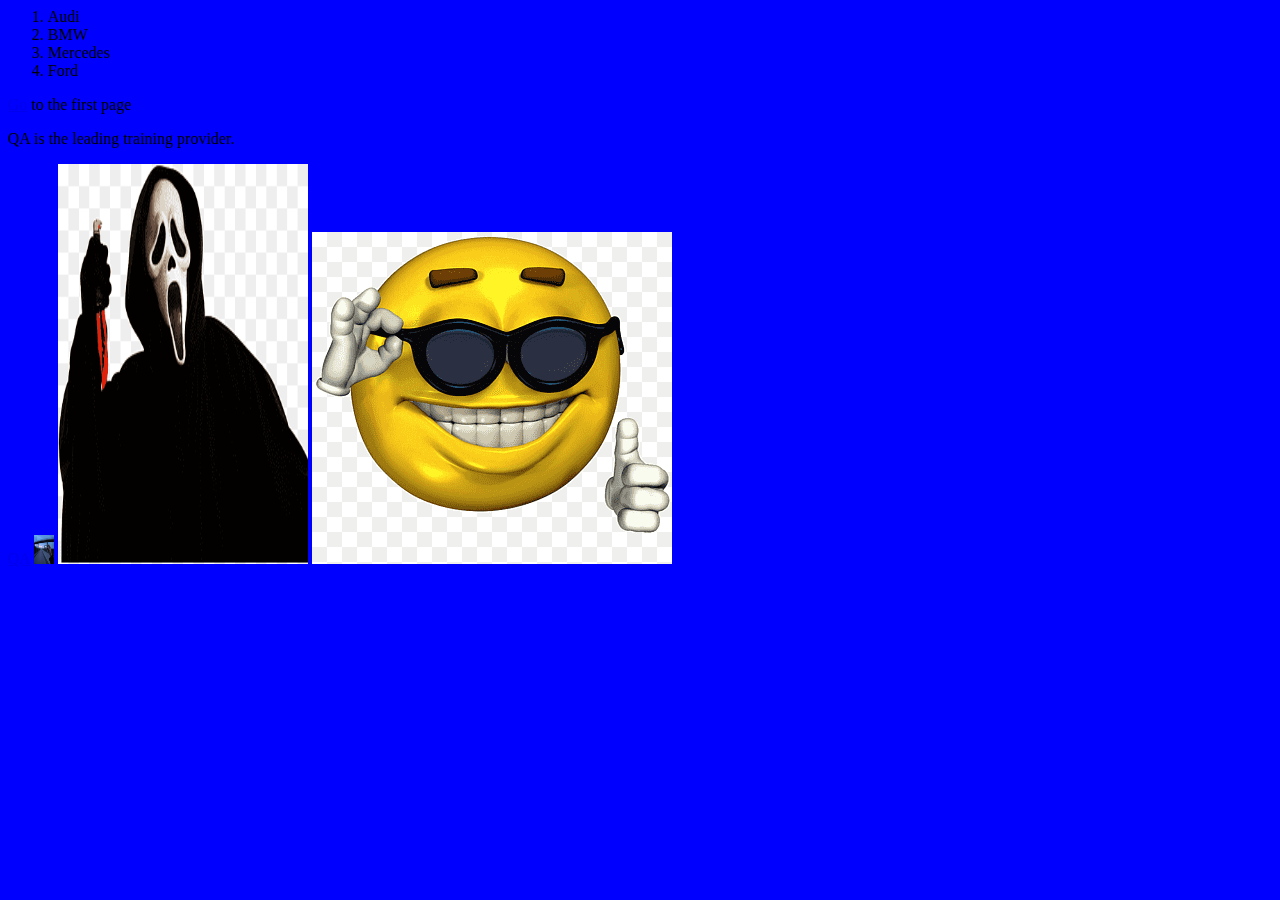
<file: about.html>
<html>
<head>
    <title>Something here</title>
    <link rel="stylesheet" href="/css/style.css">
</head>
<body>
    <!--Lists task-->
    <ol>
        <li>Audi</li>
        <li>BMW</li>
        <li>Mercedes</li>
        <li>Ford</li>
    </ol>

    <!--Hyperlink task-->
    <p><a href="/index.html">Go</a> to the first page </p>


    <!--Atrributes task-->
    <p title="This is an attribute">QA is the leading training provider.</p>

    <a href="https://www.qa.com">QA</a>

    <img src="/imgs/Image_created_with_a_mobile_phone.png" alt="An image here" style="width:20px; height:29px">

    <!--Images task-->
    <img src="/imgs/scream.png" alt="A screaming dude" style="width:250px; height: 400px">

    <img src="/imgs/smiley.png" alt="A smiley face" >

    <style>
        h1 {font-size:15pt; font-weight:bold}
        p {font:bolditalic 12pt/20pt Times,serif}
    </style>
    

</body>
</html>
</file>
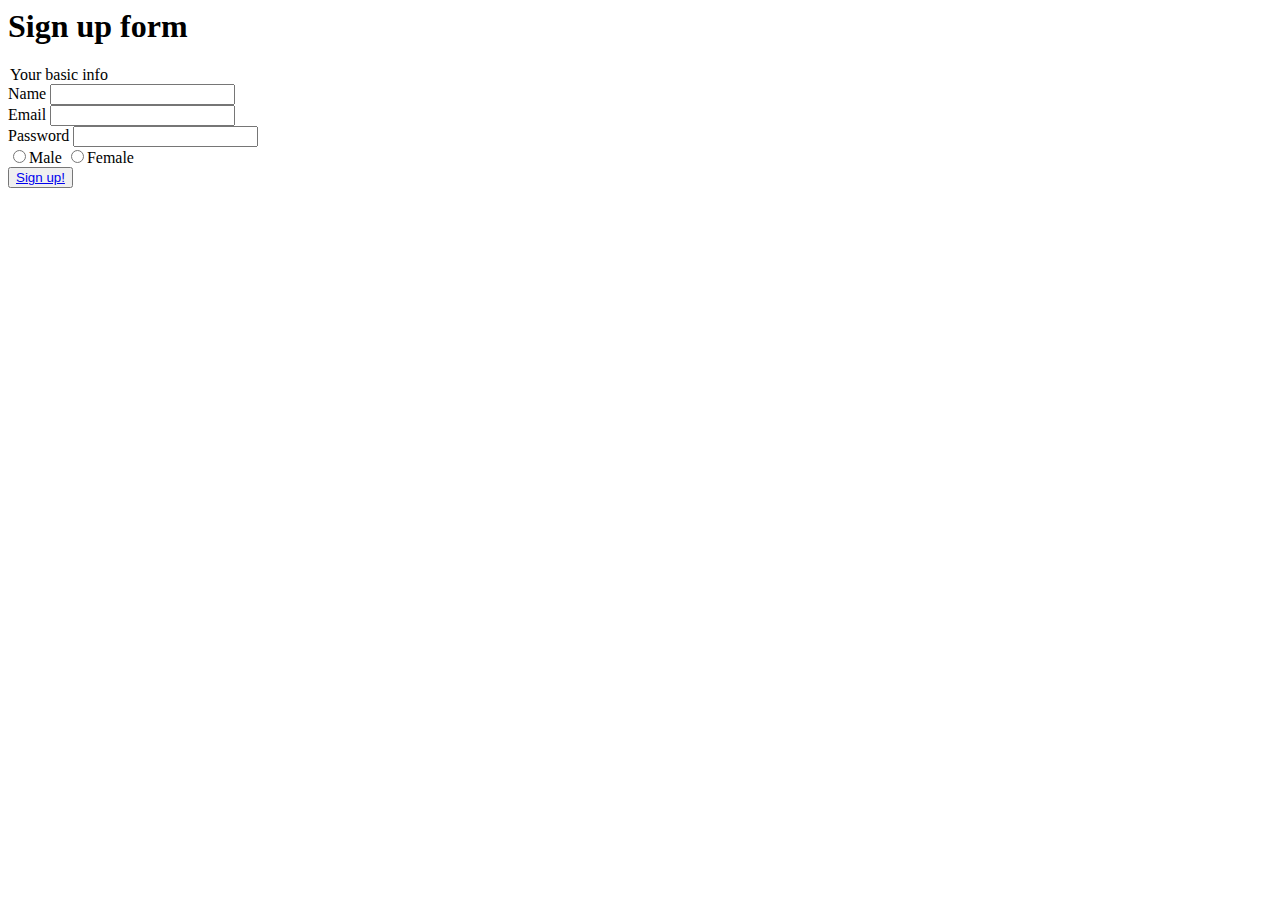
<file: forms.html>
<html>
<head>
    <title>Forms here</title>

    <link href="https://cdn.jsdelivr.net/npm/bootstrap@5.1.3/dist/css/bootstrap.min.css" rel="stylesheet" integrity="sha384-1BmE4kWBq78iYhFldvKuhfTAU6auU8tT94WrHftjDbrCEXSU1oBoqyl2QvZ6jIW3" crossorigin="anonymous">
</head>
<body>
    <div class="container-fluid">
    <!---Action to redirect to index.html-->
    <!---Method "post"-->
    
    <form action="index.html" method="post">
        <div class="mb-3">
            <h1>Sign up form</h1>
            <legend>Your basic info</legend>
        </div>

        <div class="mb-3">
        <label for="name">Name</label>
        <input  id="name" type="text">
        </div>
        
        <div class="mb-3">

        <label for="email">Email</label>
        <input  id="email" type="text">
        </div>
        <div class="mb-3">
        
        <label for="password">Password</label>
        <input  id="password" type="text">
        
        </div>

        <div class="mb-3">

        <input type="radio" name="gender" id="male" value="Male">Male
        <input type="radio" name="gender" id="female" value="Female">Female

        </div>
        <button><a href="signupsuccessful.html">Sign up!</a></button>
        
    </form> 
    

    </div>
    <script src="https://cdn.jsdelivr.net/npm/bootstrap@5.1.3/dist/js/bootstrap.bundle.min.js" integrity="sha384-ka7Sk0Gln4gmtz2MlQnikT1wXgYsOg+OMhuP+IlRH9sENBO0LRn5q+8nbTov4+1p" crossorigin="anonymous"></script>
    <!---h1 with a value of sign up form-->
    
    <!---Legend with the value of Your basic info-->
    
    <!---Name email and password input fields-->
    
    <!---Button with the value of sign up-->

</body>
</html>
</file>
<file: css/style.css>
body {
    background-color: blue;
  }

h1 {
    color: navy;
    margin-left: 20px;
  }
</file>
